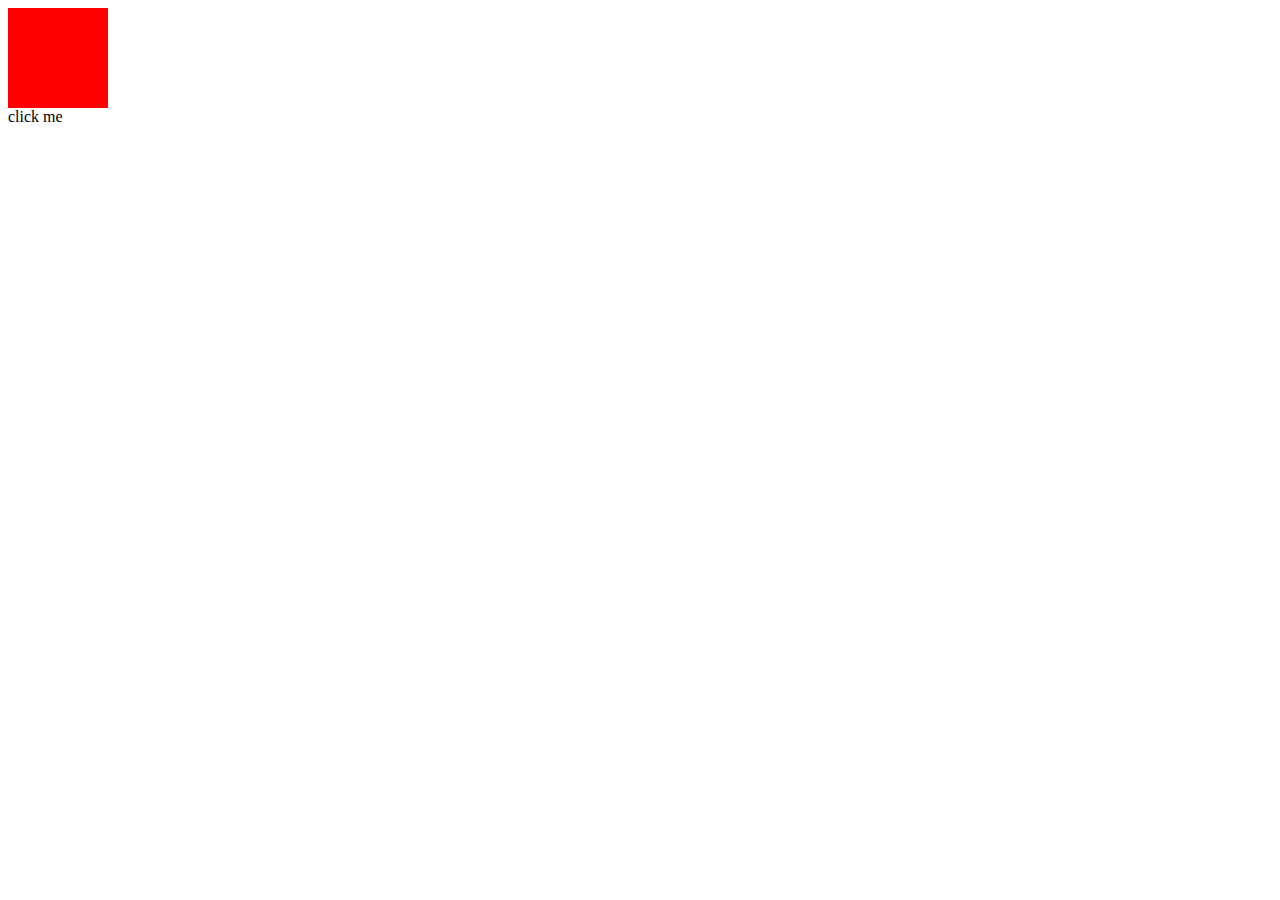
<file: exercise1.html>
<!DOCTYPE html>
<html>
<head>
	<meta charset="utf-8">
	<meta name="viewport" content="width=device-width, initial-scale=1">
	<title>Array</title>
	
    <script src="array.js"></script>
    <link rel="stylesheet" href="style.css"></link>

    	</head>
<body>
	<div id="div"></div>
   
	</div>
	<a hfref="#">click me</a>


</body>
</html>
</file>
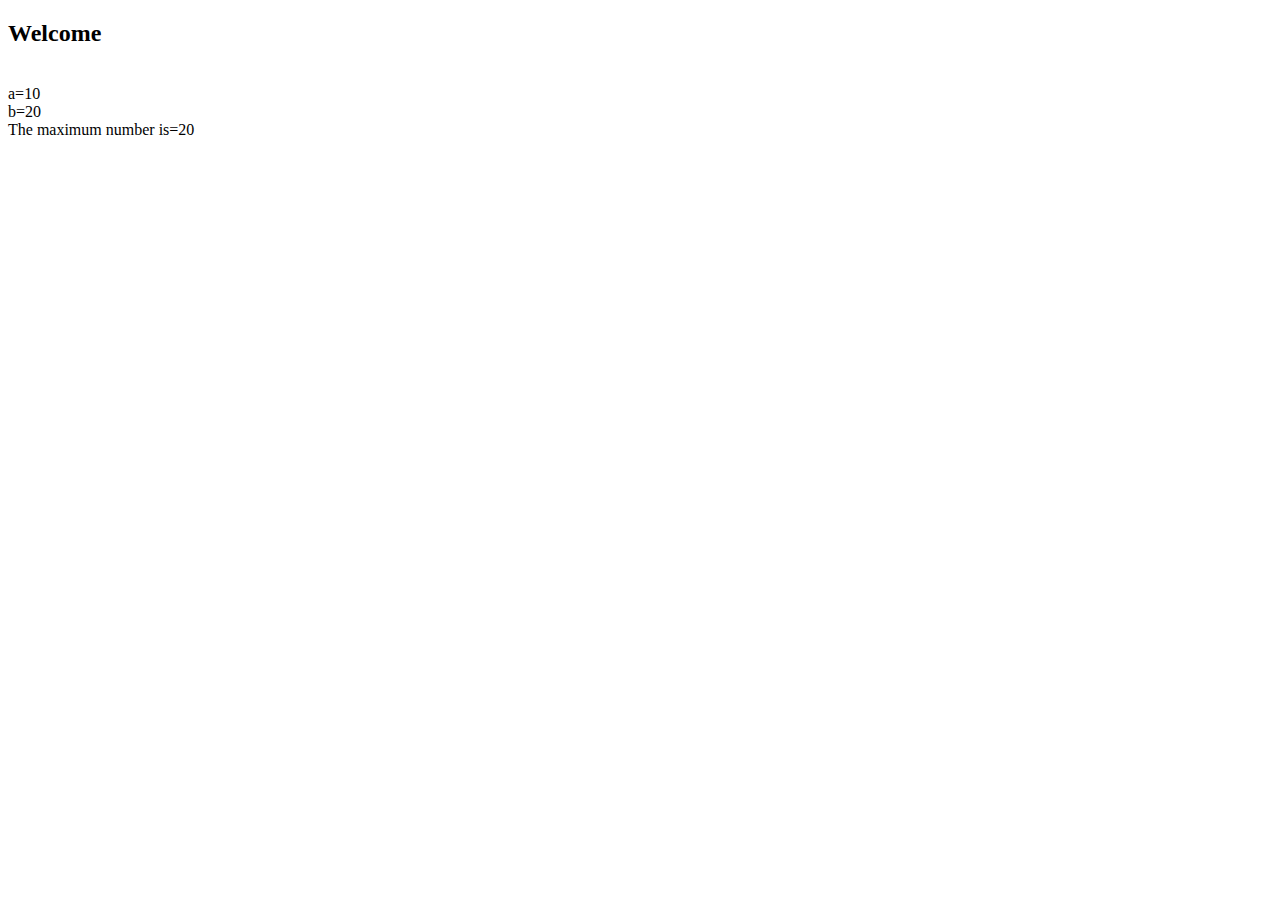
<file: narendra.html>
<!DOCTYPE html>
<html>
<body>
	<h2> Welcome </h2>
 <script src="java.js"></script>
 <script type="text/javascript">

	var a=10;
	var b=20;
	var max;
	document.write("<br>a=10<br>b=20");
	max=(a>b)?10 :20;
	document.write("<br>The maximum number is=");
	document.write(max);
	console.log("hello World")
	</script>

</body>
</html>
</file>
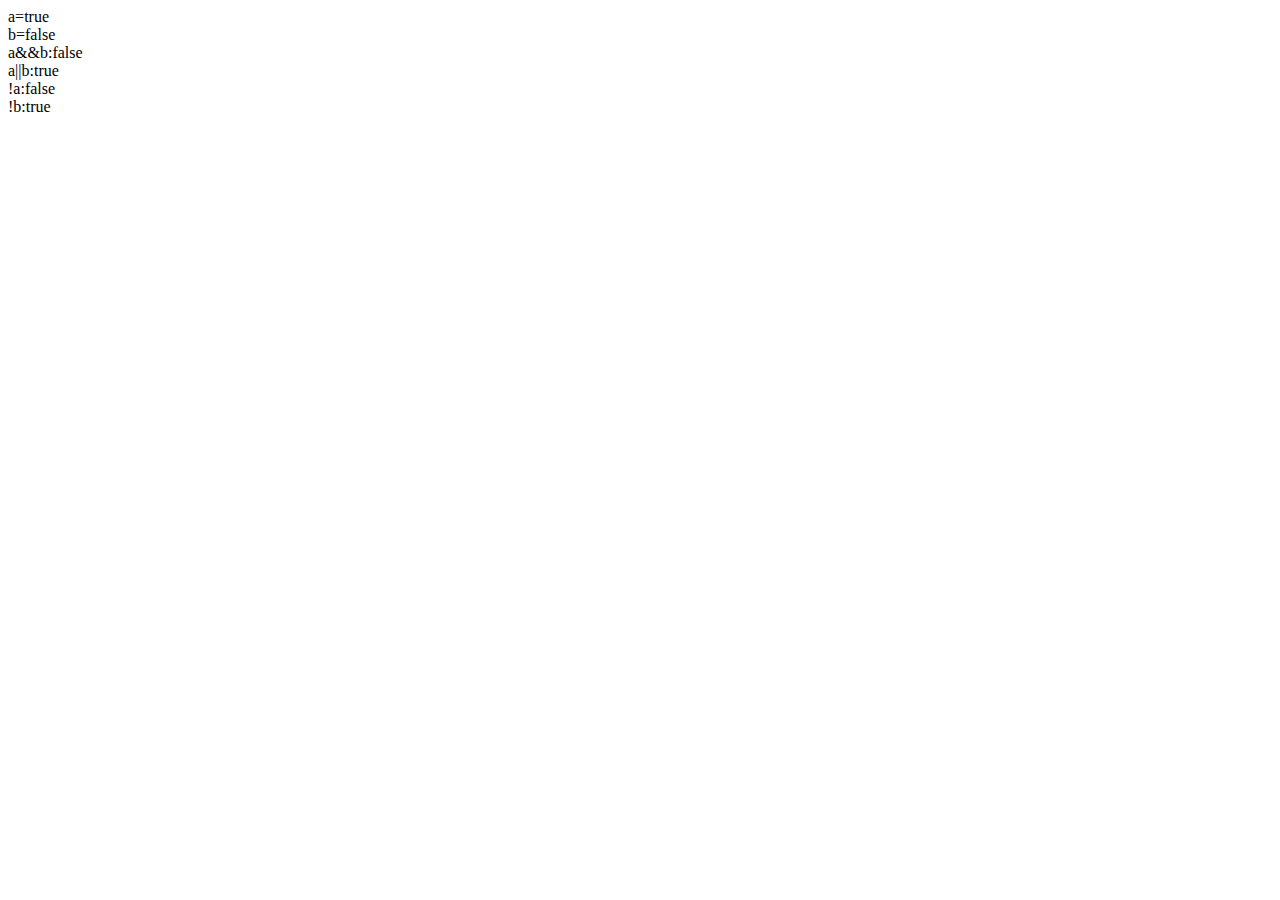
<file: test.html>
<!DOCTYPE html>
<html lang="en">
<head>
    <meta charset="UTF-8">
    <meta http-equiv="X-UA-Compatible" content="IE=edge">
    <meta name="viewport" content="width=device-width, initial-scale=1.0">
    <title>Document</title>
</head>
<body>
    <script type = "text/Javascript">
          var a=true;
        var b=false;

    document.write("a=true <br> b=false");

    document.write("<br> a&&b:");
    document.write(a&&b);
    document.write("<br> a||b:");
    document.write(a||b);
    document.write("<br>!a:");
    document.write(!a);
    document.write("<br>!b:");
    document.write(!b);
    </script>
</body>
</html>
</file>
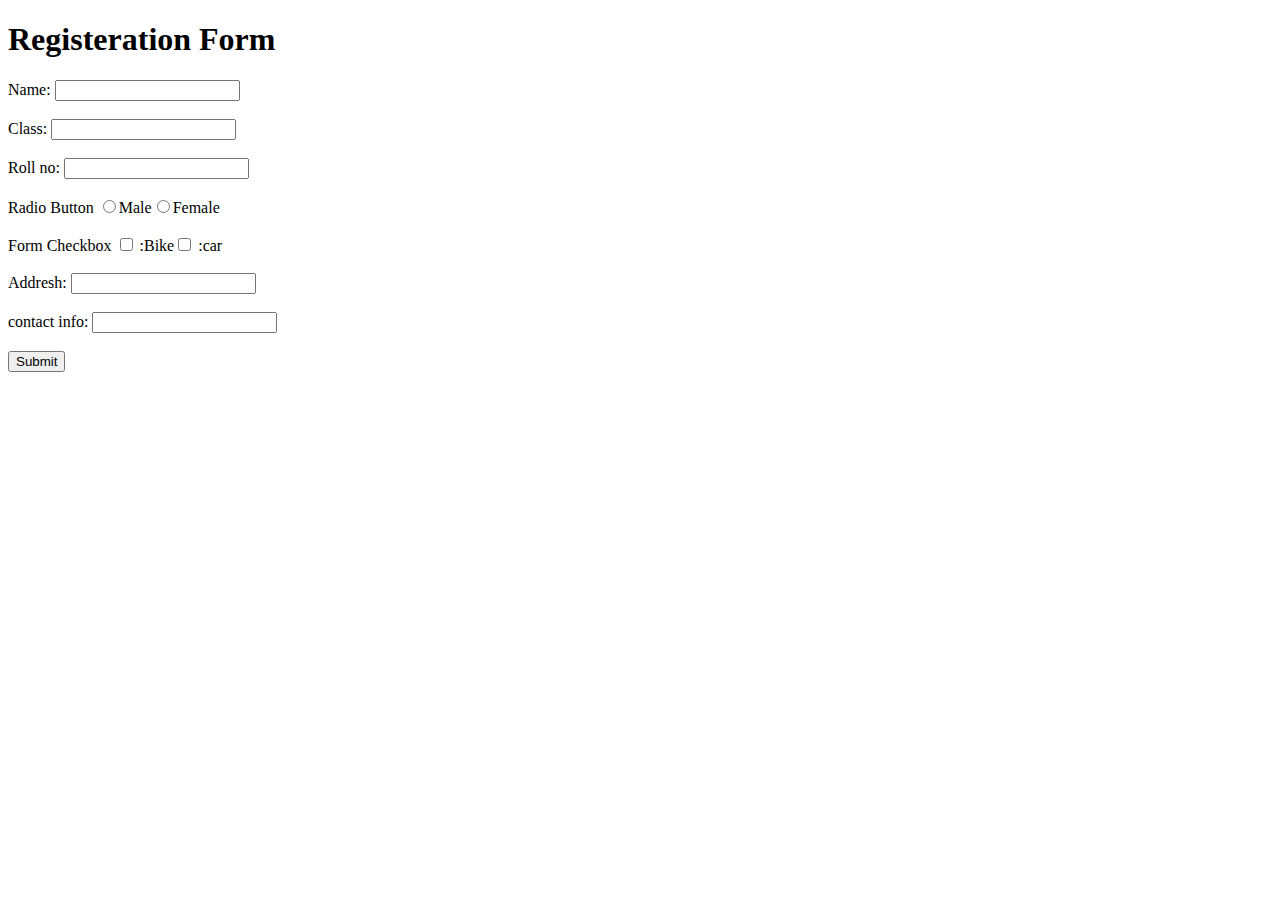
<file: virus.html>
<!DOCTYPE html>
<html>
  <head>
  	     <title>Register Form</title>

  </head>
  </body>
  <h1> Registeration Form</h1>
  <table>
  	Name:
  	<input type="text" name="text"><br>
  </br>
  	Class:
  	<input type="text"name="number"><br>
  </br>
  Roll no:
  <input type="text"name="number"><br>
</br>
    Radio Button
    <input type="radio" name="gender" id="male">
    <label for="male">Male</label>

    <input type="radio" name="gender" id="female">
    <label for="female">Female</label><br>
    </br>
    Form Checkbox
    <label><input type="Checkbox"> :Bike</label>
     <label><input type="Checkbox"> :car</label><br>
     </br>
  	Addresh:
  	<input type="text" name="text"><br>
  </br>
  contact info:
  <input type="text"name="number"><br>
</br>
     <button
     	 text="submit">Submit
     </button>



  	  </table>
</body>
  </html>
</file>
<file: style.css>
#div{
	height: 100px;
	width: 100px;
	background: red;
}
</file>
